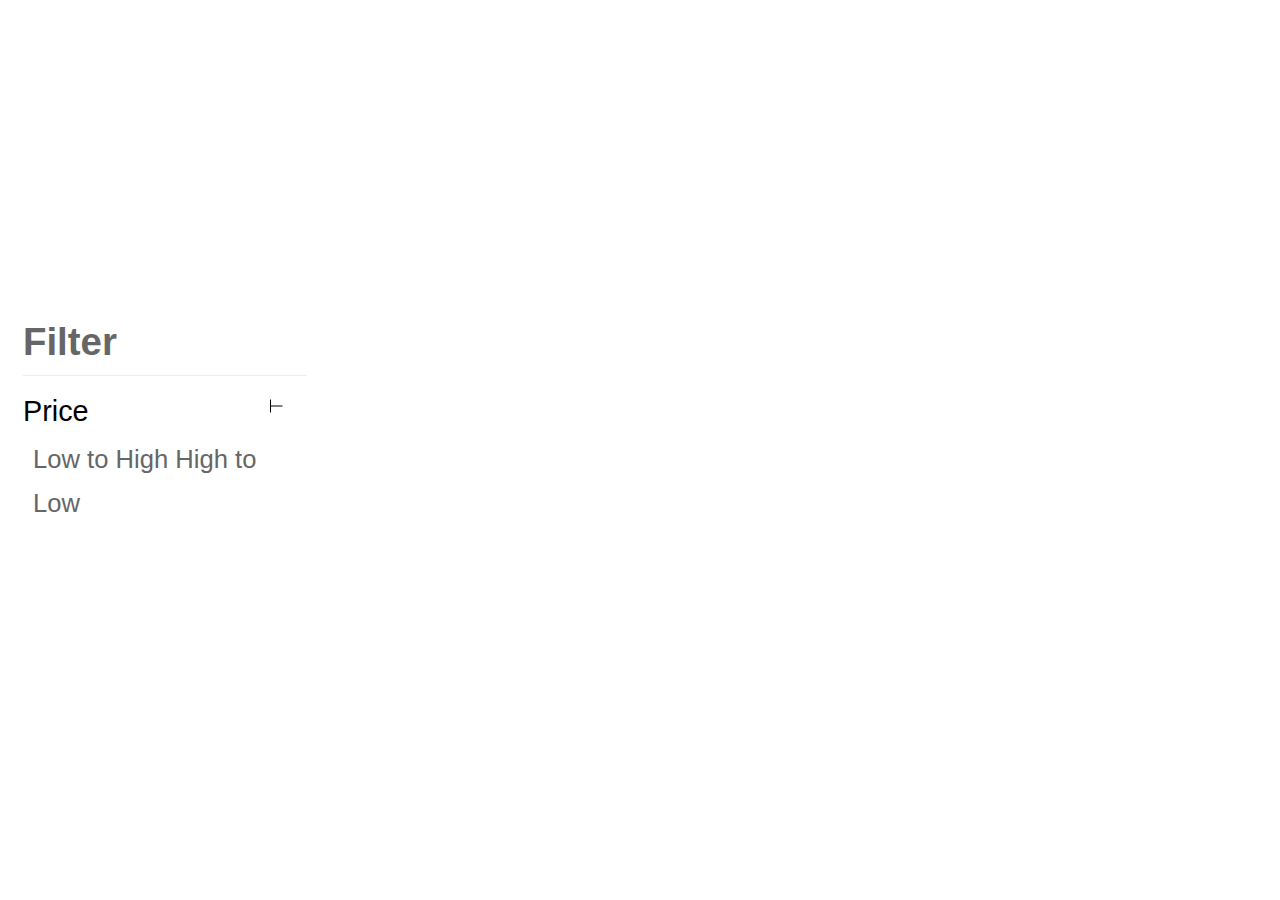
<file: index.html>
<!DOCTYPE html>
<html lang="en">

<head>
    <meta charset="UTF-8">
    <meta name="viewport" content="width=device-width, initial-scale=1.0">
    <title>Products</title>
    <link rel="stylesheet" href="./style.css">
</head>

<body>
    <div id="maincontent" class="page-main">
        <div class="colums">
            <div class="column main">

            </div>
            <div class="sidebar sidebar-main">
                <div class="block filter bluesky_filter" id="layered-filter-block">
                     <div class="block-content filter-content">
                         <div class="filter-area">
                            <strong  class="block-subtitle filter-subtitle filter_heading_mobile">Filter</strong>
                            <div class="filter-options">
                                <div class="filter-options-item">
                                    <div class="filter-options-title">Price</div>
                                    <div class="filter-options-content" style="display: block;">
                                        <div class="amshopby-slider-wrapper">
                                            <span>Low to High</span>
                                            <span>High to Low</span>
                                        </div>
                                    </div>
                                </div>
                                <div class="filter-options-item"></div>
                                <div class="filter-options-item"></div>
                                <div class="filter-options-item"></div>
                                <div class="filter-options-item"></div>
                            </div>
                         </div>
                     </div>
                </div>
            </div>
        </div>
    </div>
</body>

</html>
</file>
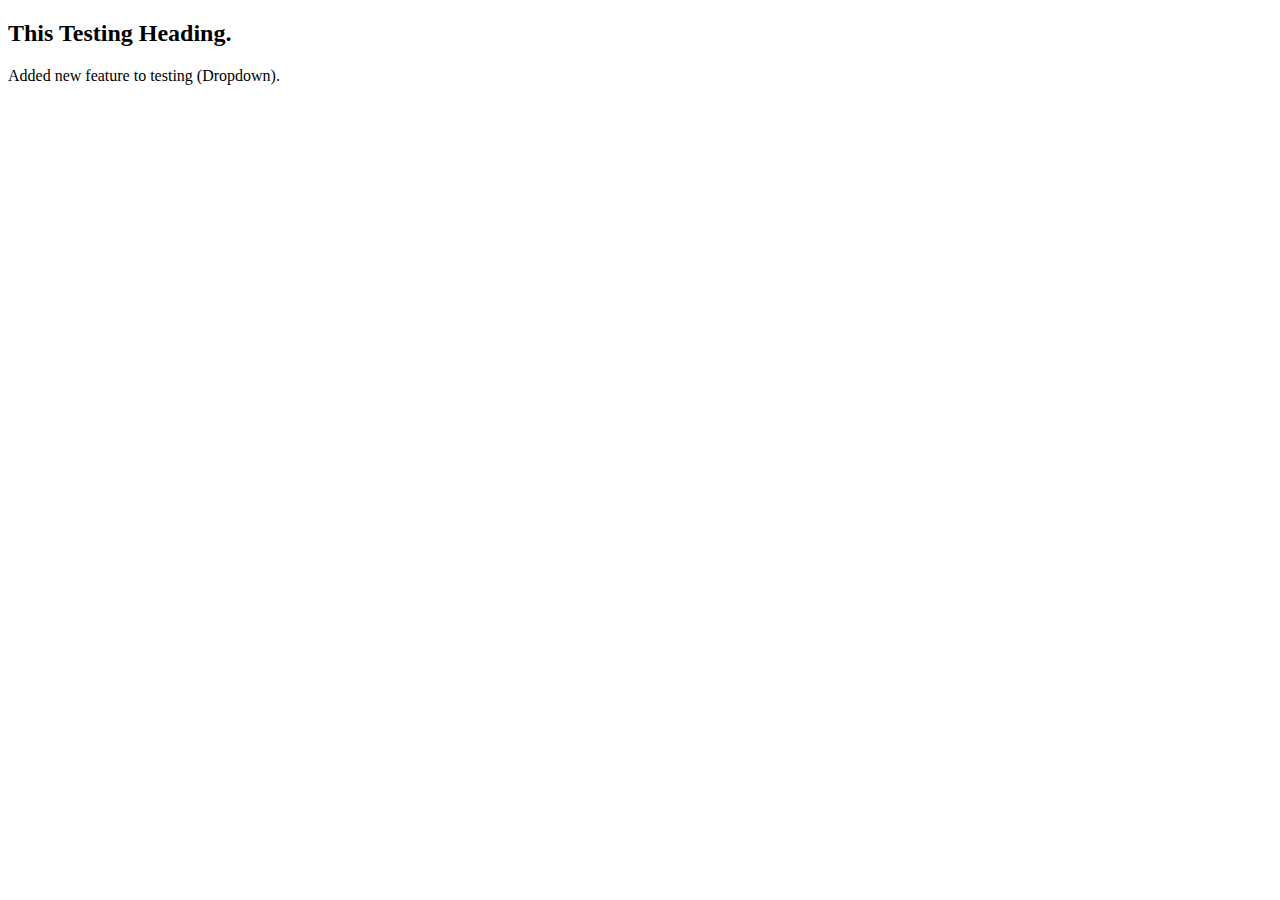
<file: testing.html>
<!DOCTYPE html>
<html lang="en">
<head>
    <meta charset="UTF-8">
    <meta name="viewport" content="width=device-width, initial-scale=1.0">
    <title>Testing</title>
</head>
<body>
    <div>
        <h2>This Testing Heading.</h2>
        <p>Added new feature to testing (Dropdown).</p>
    </div>
</body>
</html>
</file>
<file: style.css>
body {
    color: #666;
    font-family: 'Helvetica Neue', Helvetica, Arial, sans-serif;
    font-style: normal;
    font-weight: 400;
    line-height: 1.75;
    font-size: 1.6rem;
}

.page-main {
    width: 100%;
    margin-left: auto;
    margin-right: auto;
}

.page-main {
    flex-grow: 1;
}

.columns {
    display: flex;
    flex-wrap: wrap;
    box-sizing: border-box;
}

.columns .column.main {
    padding-bottom: 0;
    max-width: 100%;
}

.columns .column.main {
    padding-bottom: 48px;
    flex-basis: auto;
    flex-grow: 1;
    order: 1;
    width: 100%;
}
.sidebar.sidebar-main {
    max-width: 100%;
}
.columns .sidebar-main {
    flex-grow: 1;
    flex-basis: 100%;
    order: 1;
}

.filter.block {
    margin-bottom: 0;
}
.block{
    margin-bottom: 48px;
}
.filter .block-subtitle {
    padding-bottom: 0 !important;
    font-size: 2.4rem !important;
    border-bottom: 1px solid #ededef;
    margin-bottom: 10px;
}
.filter-options {
    display: none;
    margin: 0;
}
.filter-options-item {
    user-select: none;
}
.filter-area .filter-options-title {
    position: relative;
}
.filter-options .filter-options-title, .block .filter-options-title{
    cursor: pointer;
    overflow: hidden;
    position: relative;
    word-break: break-all;
    z-index: 1;
    font-size: 1.8rem;
    font-weight: 500;
    color: #000;
}
.filter-options-content {
    margin: 0;
}
.filter-area .filter-options-title:after {
    width: 1px;
    height: 12px;
    right: 36px;
}
.filter-area .filter-options-title:after, .filter-area .filter-options-title:before {
    position: absolute;
    content: '';
    top: 50%;
    right: 30px;
    background-color: currentColor;
    -webkit-transform: translateY(-50%) rotate(-90deg);
    -moz-transform: translateY(-50%) rotate(-90deg);
    -ms-transform: translateY(-50%) rotate(-90deg);
    transform: translateY(-50%) rotate(-90deg);
    -webkit-transition: transform .35s ease-in-out,opacity .35s ease-in-out,-webkit-transform .35s ease-in-out;
    -moz-transition: transform .35s ease-in-out,opacity .35s ease-in-out,-webkit-transform .35s ease-in-out;
    -ms-transition: transform .35s ease-in-out,opacity .35s ease-in-out,-webkit-transform .35s ease-in-out;
    transition: transform .35s ease-in-out,opacity .35s ease-in-out,-webkit-transform .35s ease-in-out;
}
.filter-options-item .filter-options-title:after {
    font-size: 14px;
}
.filter-area .filter-options-title:before {
    width: 13px;
    height: 1px;
    opacity: 1;
}
.filter-area .filter-options-item.active .filter-options-title:before {
    opacity: 0;
}
.filter-area .filter-options-item.active .filter-options-title:before, .filter-area .filter-options-item.active .filter-options-title:after {
    -webkit-transform: translateY(-50%) rotate(90deg);
    -moz-transform: translateY(-50%) rotate(90deg);
    -ms-transform: translateY(-50%) rotate(90deg);
    transform: translateY(-50%) rotate(90deg);
}
.filter-options-item .filter-options-content .amshopby-slider-wrapper {
    margin: 0 10px;
}

@media (max-width: 768px) {
    body {
        font-size: 1.5rem !important;
    }
}

@media only screen and (max-width: 992px) {
    .page-main {
        padding-left: 15px;
        padding-right: 15px;
    }

    .columns .sidebar-main {
        order: 0;
    }
    .block.filter .filter-area {
        -webkit-transition: .3s;
        -moz-transition: .3s;
        -ms-transition: .3s;
        transition: .3s;
        position: fixed;
        top: 0;
        bottom: 0;
        left: 0;
        min-width: unset;
        margin: 0;
        background-color: #fff;
        -webkit-transform: translate3d(-104%,0,0);
        -moz-transform: translate3d(-104%,0,0);
        -ms-transform: translate3d(-104%,0,0);
        transform: translate3d(-104%,0,0);
        -webkit-box-shadow: 0 0 10px 0 rgba(0,0,0,.5);
        -moz-box-shadow: 0 0 10px 0 rgba(0,0,0,.5);
        -ms-box-shadow: 0 0 10px 0 rgba(0,0,0,.5);
        box-shadow: 0 0 10px 0 rgba(0,0,0,.5);
        z-index: 500;
        width: 85%;
        max-width: 405px;
        display: block;
        overflow: hidden;
        overflow-y: auto;
    }
    .block.filter .block-subtitle {
        line-height: normal !important;
        padding: 1rem 1rem 0.5rem !important;
    }
    .block.filter .block-subtitle {
        display: block;
        padding: 3rem 3rem 0.5rem;
    }
    .filter_heading_mobile {
        position: relative;
    }
    .block.filter .filter-options {
        display: block;
    }
    .filter-options .filter-options-title {
        padding: 10px 15px !important;
    }
    .filter-options .filter-options-title {
        padding: 10px 30px;
    }
    .filter-options-content {
        padding: 0.6rem 3rem 3rem;
        display: none;
    }
    .filter-options-content {
        padding-left: 1rem !important;
        padding-right: 1rem !important;
    }

}

@media (min-width: 993px) {
    .page-main {
        width: 100%;
    }

    .page-main {
        box-sizing: border-box;
        margin-left: auto;
        margin-right: auto;
        max-width: 1400px;
        padding-left: 15px;
        padding-right: 15px;
        width: auto;
    }

    .columns {
        display: block;
    }

    .column.main {
        width: 75%;
        float: right;
        order: 2;
    }

    .column.main {
        min-height: 300px;
    }

    .main {
        padding-left: 1.5rem;
    }
    .sidebar-main {
        width: 25%;
        float: left;
        order: 1;
    }
    .sidebar-main {
        padding-right: 1.5rem;
    }
    .filter.block {
        margin-bottom: 3rem;
    }
    .sidebar #layered-filter-block {
        padding-right: 8%;
    }
    .filter-subtitle {
        display: block;
        position: static;
    }
    .filter-options {
        background: 0 0;
        clear: both;
        display: block;
        overflow: initial;
        position: static;
    }
    .filter-options-item {
        margin: 0 0 1.5rem;
    }
    .filter-options-content {
        position: relative;
        z-index: 2;
    }
    .filter-options-content {
        padding-bottom: 2.6rem;
    }
    .filter-options-content>*:not(.swatch-attribute.color):not(.swatch-attribute.size), .block-wishlist .block-content, .block-compare .block-content {
        max-height: 25rem;
        overflow-y: auto;
        overflow-x: hidden;
    }

}
@media only screen and (min-width: 992px){
.filter-area .filter-options-title:after, .filter-area .filter-options-title:before {
    top: 40%;
}
}
</file>
